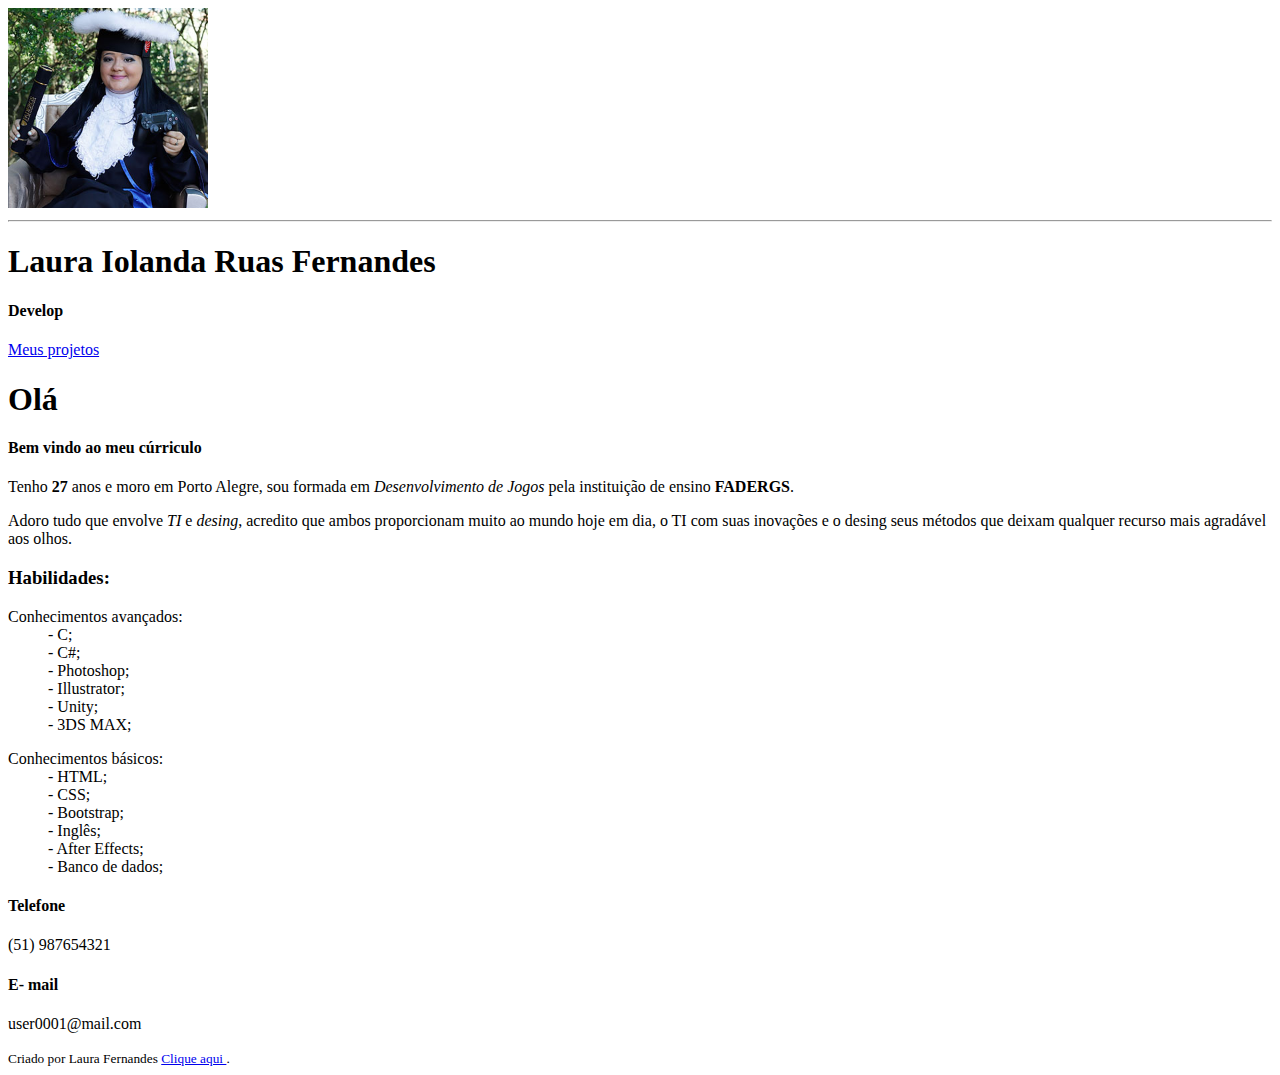
<file: index.html>
<!DOCTYPE html>
<html lang="pt-br">

<head>
    <meta charset="UTF-8">
    <meta http-equiv="X-UA-Compatible" content="IE=edge">
    <meta name="viewport" content="width=device-width, initial-scale=1.0">
    <title>Currículo Codaí</title>

</head>

<body>

<div class="container">

    <div id="foto" class="photo">
       <div id="imgfoto">
        <img src="./imagens/foto1.jpg" alt="Minha foto" height="200">
        </div>
    </div>

<hr>

    <div id="apresentacao">

        <h1>Laura Iolanda Ruas Fernandes</h1>
        <h4>Develop</h4>

    </div>

   

    <div id="meusprojetos">

        <a href="#">Meus projetos</a>

    </div>

   

    <section id="dados">


        <div>

            <h1>

                Olá

            </h1>
            
            <h4>

                Bem vindo ao meu cúrriculo

            </h4>
        </div>


        <div>
            <p>

                Tenho <b>27</b> anos e moro em Porto Alegre, sou formada em <i>Desenvolvimento de Jogos</i> pela
                instituição de ensino <b>FADERGS</b>.

            </p>

            <p>

                Adoro tudo que envolve <i>TI</i> e <i>desing</i>, acredito que ambos proporcionam muito ao mundo hoje em
                dia, o TI com suas inovações e o desing seus métodos que deixam qualquer recurso mais agradável aos
                olhos.

            </p>
        </div>

    </section>

    <section id="skills">
        <div>
            <h3 id="habilidad">

                Habilidades:

            </h3>

           

            <div>
                <dl>

                    <dt>

                        Conhecimentos avançados:

                    </dt>

                    <dd id="ab1">

                        - C;

                    </dd>

                    <dd id="ab1">

                        - C#;

                    </dd>

                    <dd id="ab1">

                        - Photoshop;

                    </dd>

                    <dd id="ab1">

                        - Illustrator;

                    </dd>

                    <dd id="ab1">

                        - Unity;

                    </dd>

                    <dd id="ab1">

                        - 3DS MAX;

                    </dd>



                </dl>
            </div>

            <div>
                <dl>

                    <dt>

                        Conhecimentos básicos:

                    </dt>

                    <dd id="ab2">

                        - HTML;

                    </dd>

                    <dd id="ab2">

                        - CSS;

                    </dd>

                    <dd id="ab2">

                        - Bootstrap;

                    </dd>

                    <dd id="ab2">

                        - Inglês;

                    </dd>

                    <dd id="ab2">

                        - After Effects;

                    </dd>

                    <dd id="ab2">

                        - Banco de dados;

                    </dd>



                </dl>
            </div>





        </div>

    </section>


    <section id="Contato">

        <div>

            <h4 id="tel">

                Telefone

            </h4>

            <p>

                (51) 987654321

            </p>

        </div>

        <div>

            <h4>

                E- mail

            </h4>

            <p>

                user0001@mail.com

            </p>

        </div>


    </section>

    <footer>

        <div>

            <small>

                Criado por Laura Fernandes

                <a href="https://www.google.com.br" target="_blank">

                    Clique aqui

                </a>

                .

            </small>

        </div>

    </footer>
</div>
</body>

</html>
</file>
